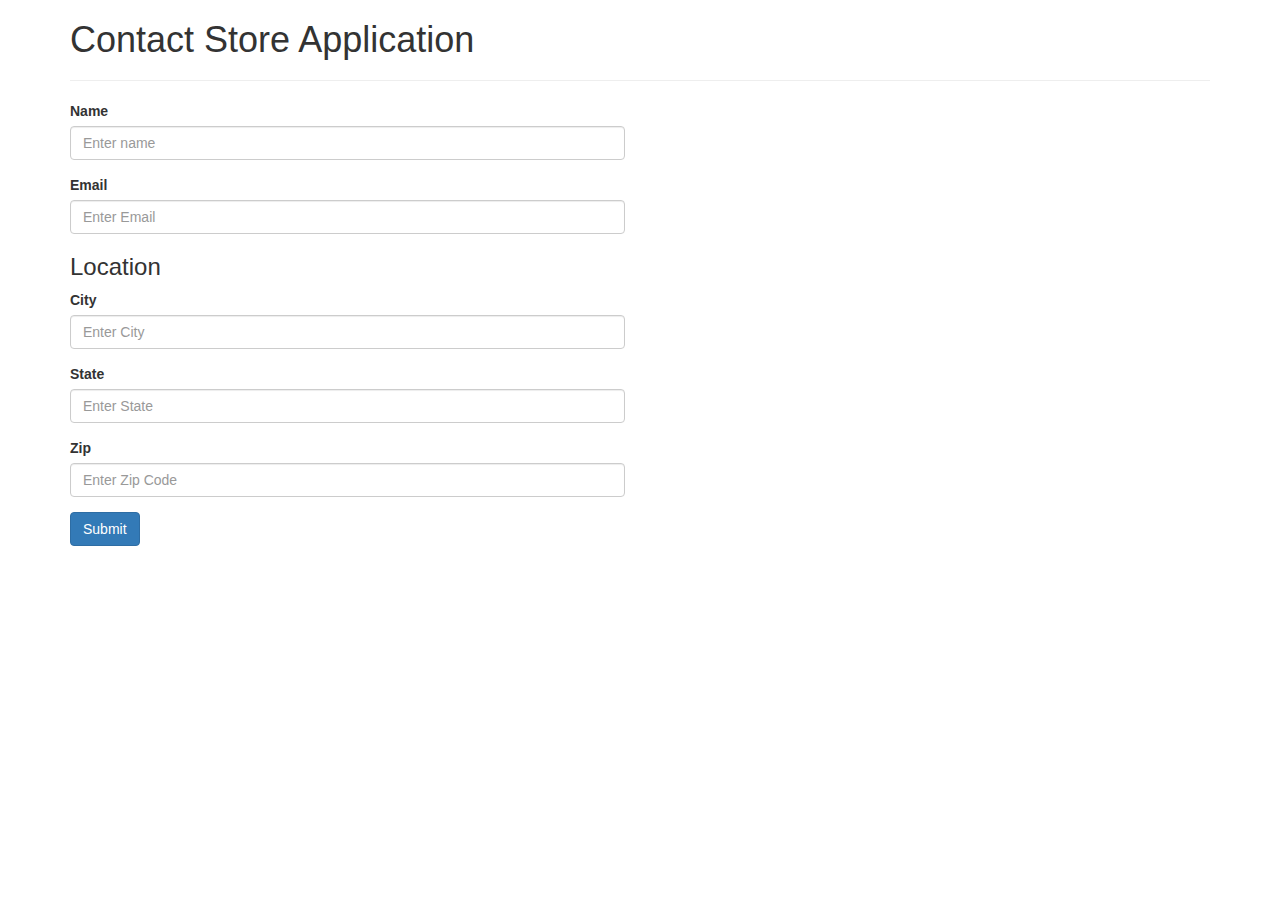
<file: firebase-with-javascript-and-jquery/index.html>
<!DOCTYPE html>
<html lang="en">
<head>
  <meta charset="utf-8">
  <meta http-equiv="X-UA-Compatible" content="IE=edge">
  <meta name="viewport" content="width=device-width, initial-scale=1">
  <!-- The above 3 meta tags *must* come first in the head; any other head content must come *after* these tags -->
  <title>Time to Hack: Firebase with JavaScript and jQuery</title>
  <!-- Latest compiled and minified CSS -->
  <link rel="stylesheet" href="https://maxcdn.bootstrapcdn.com/bootstrap/3.3.4/css/bootstrap.min.css">
  <style type="text/css">
    #contacts p, 
    #contacts p.lead{
      margin: 0;
    }
  </style>
</head>
<body>
  <div class="container">
    <h1>Contact Store Application</h1>
    <hr/>
    <div class="row">
      <div class="col-md-6">
        <form method="post" name="contactForm">
          <div class="form-group">
            <label for="name">Name</label>
            <input type="text" class="form-control" id="name" required placeholder="Enter name">
          </div>
          <div class="form-group">
            <label for="email">Email</label>
            <input type="email" class="form-control" id="email" required placeholder="Enter Email">
          </div>
          <h3>Location</h3>
          <div class="form-group">
            <label for="city">City</label>
            <input type="text" class="form-control" id="city" placeholder="Enter City">
          </div>
          <div class="form-group">
            <label for="email">State</label>
            <input type="text" class="form-control" id="state" placeholder="Enter State">
          </div>
          <div class="form-group">
            <label for="zip">Zip</label>
            <input type="text" class="form-control" id="zip" placeholder="Enter Zip Code">
          </div>
          <button type="submit" class="btn btn-primary addValue">Submit</button>
        </form>
      </div>
      <div class="col-md-6">
        <ul id="contacts" class="list-group">
          <!-- Conatct Object li.list-group-item.contact will be added here by js -->
        </ul>
      </div>
    </div>
  </div>


  <!-- jQuery (necessary for Bootstrap's JavaScript plugins) -->
  <script src="https://ajax.googleapis.com/ajax/libs/jquery/1.11.2/jquery.min.js"></script>
  <!-- Latest compiled and minified Bootstrap -->
  <script src="https://maxcdn.bootstrapcdn.com/bootstrap/3.3.4/js/bootstrap.min.js"></script>
  <!-- Include Firebase Library -->
  <script src="https://cdn.firebase.com/js/client/2.2.3/firebase.js"></script>
  <!-- Contacts Store JavaScript -->
  <script src="script.js"></script>
</body>
</html>
</file>
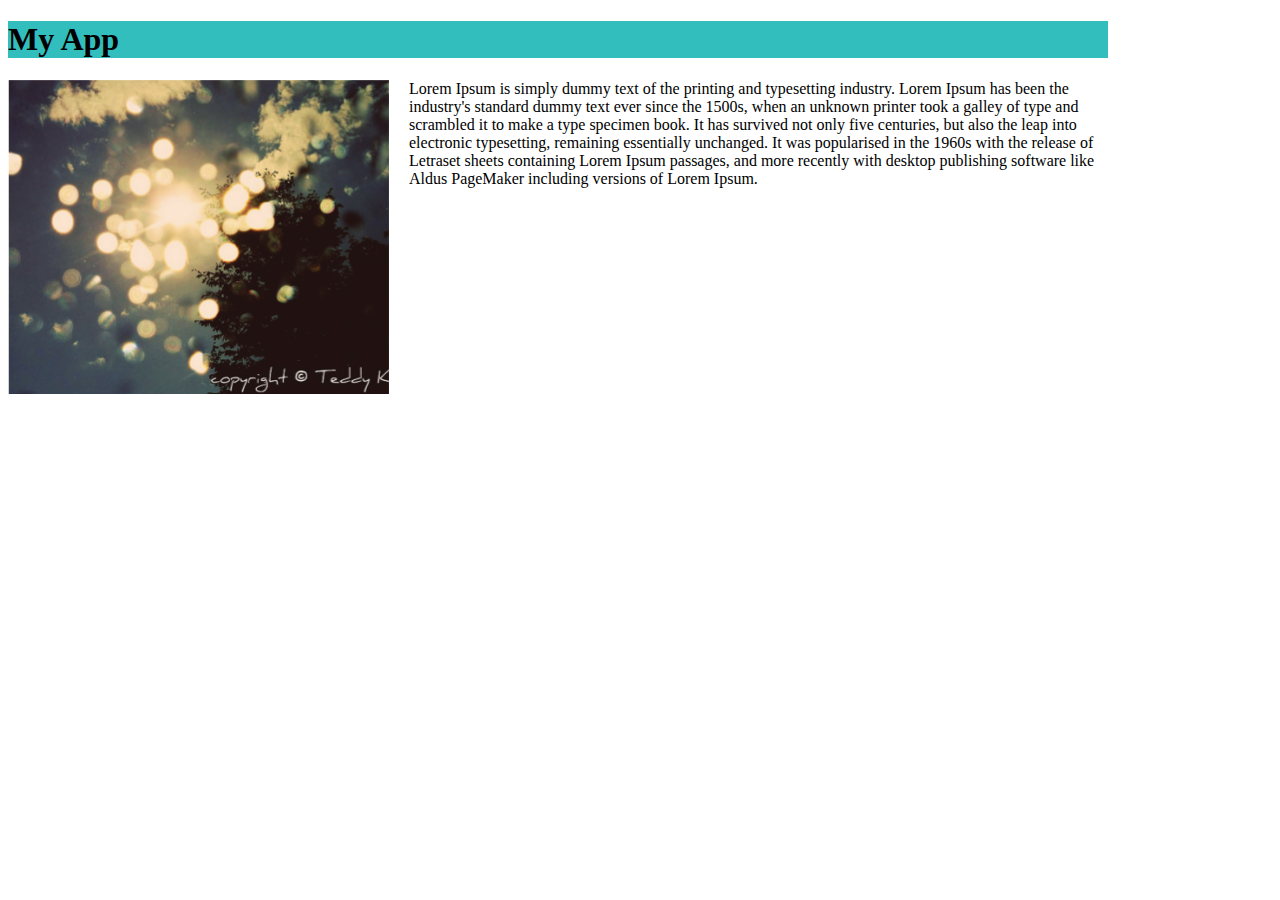
<file: Html and Css/index.html>
<!DOCTYPE html>
<html>
<head>
	<title></title>
	<link rel="stylesheet" href="style.css">
</head>
<body>
	<h1 class="title">My App</h1>
	<div class="app">
	    <div class="image"><img src="images/app.png" alt="This is a screenshot"></div>
	    <div class="description">Lorem Ipsum is simply dummy text of the printing and typesetting industry. Lorem Ipsum has been the industry's standard dummy text ever since the 1500s, when an unknown printer took a galley of type and scrambled it to make a type specimen book. It has survived not only five centuries, but also the leap into electronic typesetting, remaining essentially unchanged. It was popularised in the 1960s with the release of Letraset sheets containing Lorem Ipsum passages, and more recently with desktop publishing software like Aldus PageMaker including versions of Lorem Ipsum.</div>
	</div>
</body>
</html>
</file>
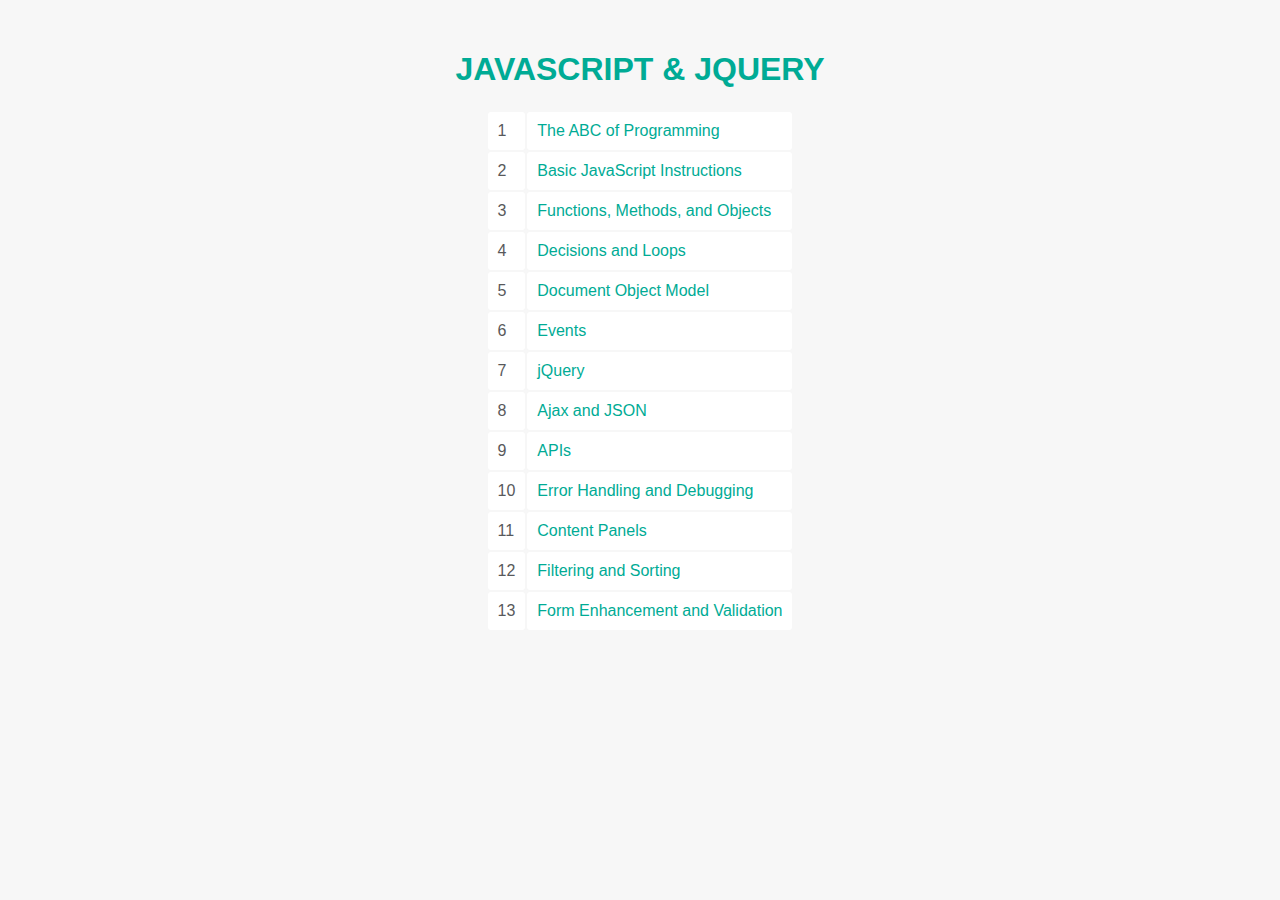
<file: javascript-and-jquery-book-code-0915/index.html>
<!DOCTYPE html>
<html>
  <head>
    <title>JavaScript &amp; jQuery</title>
    <link rel="stylesheet" type="text/css" href="css/index.css" />
  </head>
  <body>
    <h1 id="header"><a href="../../index.html">JavaScript &amp; jQuery</a></h1>
    <table>
      <tr>
        <td>1</td>
        <td><a href="c01/index.html">The ABC of Programming</a></td>
      </tr>

      <tr>
        <td>2</td>
        <td><a href="c02/index.html">Basic JavaScript Instructions</a></td>
      </tr>

      <tr>
        <td>3</td>
        <td><a href="c03/index.html">Functions, Methods, and Objects</a></td>
      </tr>

      <tr>
        <td>4</td>
        <td><a href="c04/index.html">Decisions and Loops</a></td>
      </tr>

      <tr>
        <td>5</td>
        <td><a href="c05/index.html">Document Object Model</a></td>
      </tr>

      <tr>
        <td>6</td>
        <td><a href="c06/index.html">Events</a></td>
      </tr>

      <tr>
        <td>7</td>
        <td><a href="c07/index.html">jQuery</a></td>
      </tr>

      <tr>
        <td>8</td>
        <td><a href="c08/index.html">Ajax and JSON</a></td>
      </tr>

      <tr>
        <td>9</td>
        <td><a href="c09/index.html">APIs</a></td>
      </tr>

      <tr>
        <td>10</td>
        <td><a href="c10/index.html">Error Handling and Debugging</a></td>
      </tr>

      <tr>
        <td>11</td>
        <td><a href="c11/index.html">Content Panels</a></td>
      </tr>

      <tr>
        <td>12</td>
        <td><a href="c12/index.html">Filtering and Sorting</a></td>
      </tr>

      <tr>
        <td>13</td>
        <td><a href="c13/index.html">Form Enhancement and Validation</a></td>
      </tr>
    </table>
  </body>
</html>
</file>
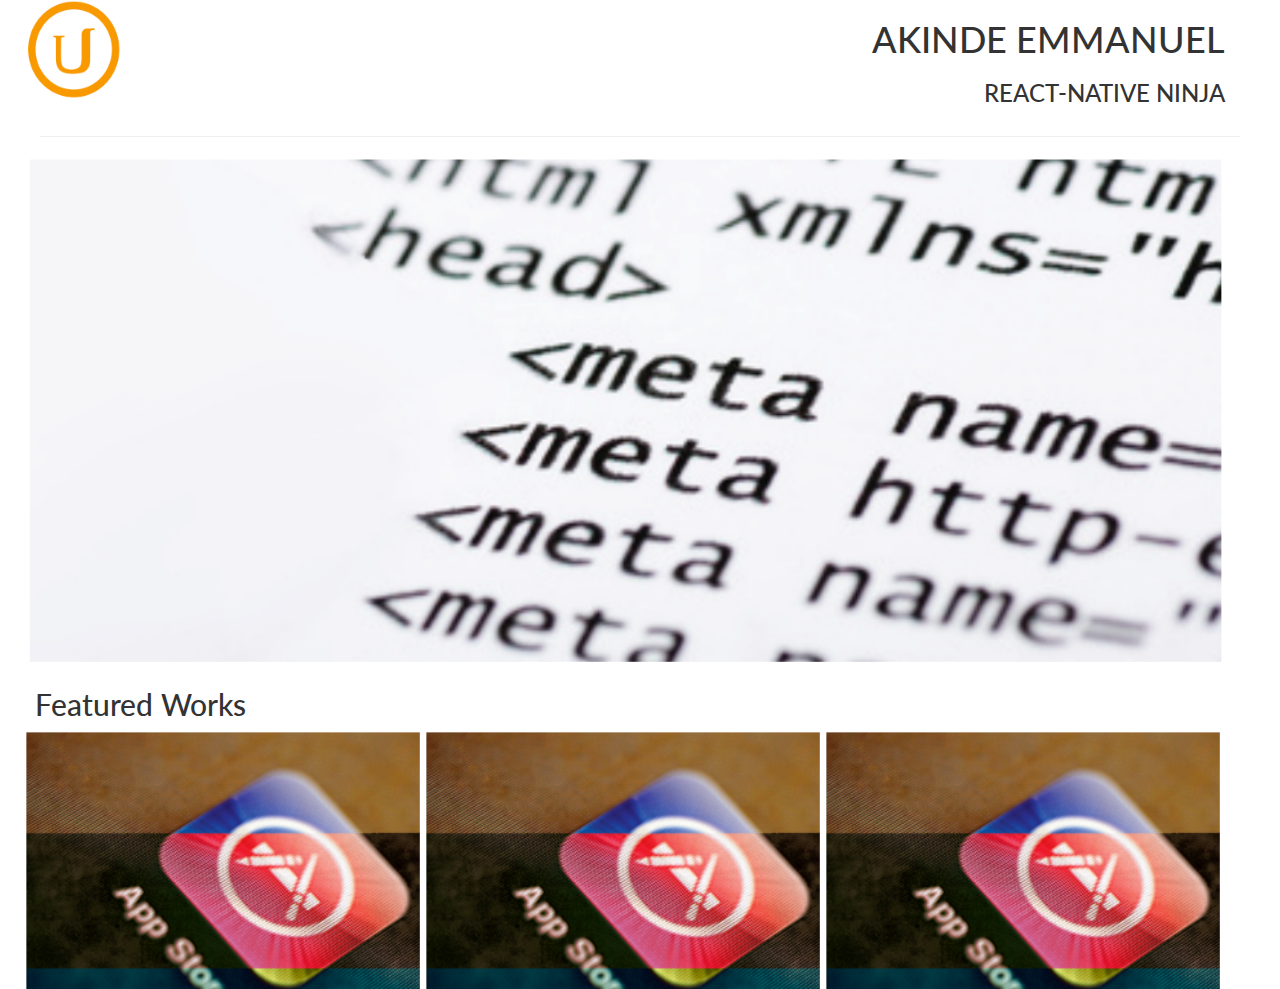
<file: portfolio/index.html>
<!DOCTYPE html>
<html>
<head>
  <meta charset="utf-8">
  <title>Framework Test Page</title>
  <script type="text/javascript" src="./js/jquery-3.2.1.js"></script>
  <script type="text/javascript" src="./js/bootstrap.min.js"></script>
  <link rel="stylesheet" href="framework/css/main.css">
  <link rel="stylesheet" href="../bootstrap-prestructure/css/bootstrap.min.css">
  <link href="https://fonts.googleapis.com/css?family=Lato" rel="stylesheet">
</head>
<body>
  <div class="grid">
    <div class="row">
      <div class="col-6"><img id="logo" src="images/udacity-logo.png" alt="Logo"></div>
      <div class="col-6" id="name">
        <div class="grid">
          <div><h1>AKINDE EMMANUEL</h1></div>
          <div><h3>REACT-NATIVE NINJA</h3></div>
        </div>
      </div>
    </div>
    <hr>
    <div class="row">
      <div class="col-12"><img id="work" src="images/meta.png" alt=""></div>
    </div>
    <div class="row">
      <div class="col-12"><h2>Featured Works</h2></div>
    </div>
    <div class="row">
      <div class="col-4"><img id="work" src="images/work.png" alt="jk" data-toggle="modal" data-target="#myModal" ></div>
      <div class="col-4"><img id="work" src="images/work.png" alt="ff" data-toggle="modal" data-target="#myModal" ></div>
      <div class="col-4"><img id="work" src="images/work.png" alt="fl" data-toggle="modal" data-target="#myModal" ></div>
    </div>
  </div>

  <!-- Modal -->
    <div class="modal fade" id="myModal" tabindex="-1" role="dialog" aria-labelledby="myModalLabel" aria-hidden="true">
        <div class="modal-dialog">
            <div class="modal-content">
                <div class="modal-header">
                    <h4 class="modal-title" id="myModalLabel">Favorite App Page</h4>
                </div>
                <div class="modal-body">
                    <img class="img-responsive" src="images/work.png">
                    This was my first project in this class. I learned a lot about HTML and CSS.
                </div>
                <div class="modal-footer">
                    <button type="button" class="btn btn-default" data-dismiss="modal">Close</button>
                </div>
            </div>
        </div>
    </div>
</body>
</html>
</file>
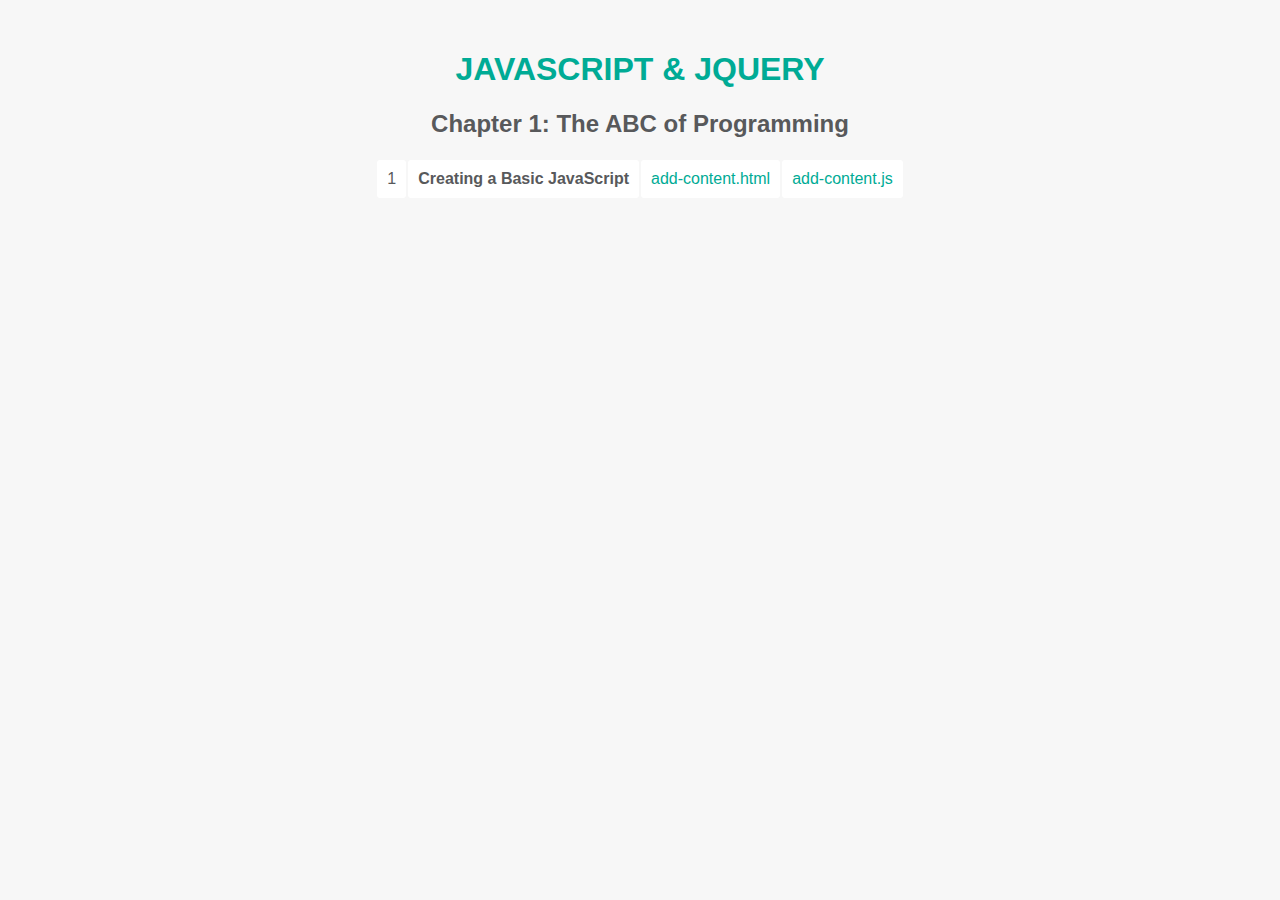
<file: javascript-and-jquery-book-code-0915/c01/index.html>
<!DOCTYPE html>
<html>
  <head>
    <title>JavaScript &amp; jQuery - Chapter 1: The ABC of Programming</title>
    <link rel="stylesheet" type="text/css" href="../css/index.css" />
  </head>
  <body>
    <h1 id="header"><a href="../index.html">JavaScript &amp; jQuery</a></h1>
    <h2>Chapter 1: The ABC of Programming</h2>
    <table>
      <tr>
        <td>1</td>
        <td><strong>Creating a Basic JavaScript</strong></td>
        <td><a href="add-content.html">add-content.html</a></td>
        <td><a href="js/add-content.js">add-content.js</a></td>
      </tr>
    </table>
  </body>
</html>
</file>
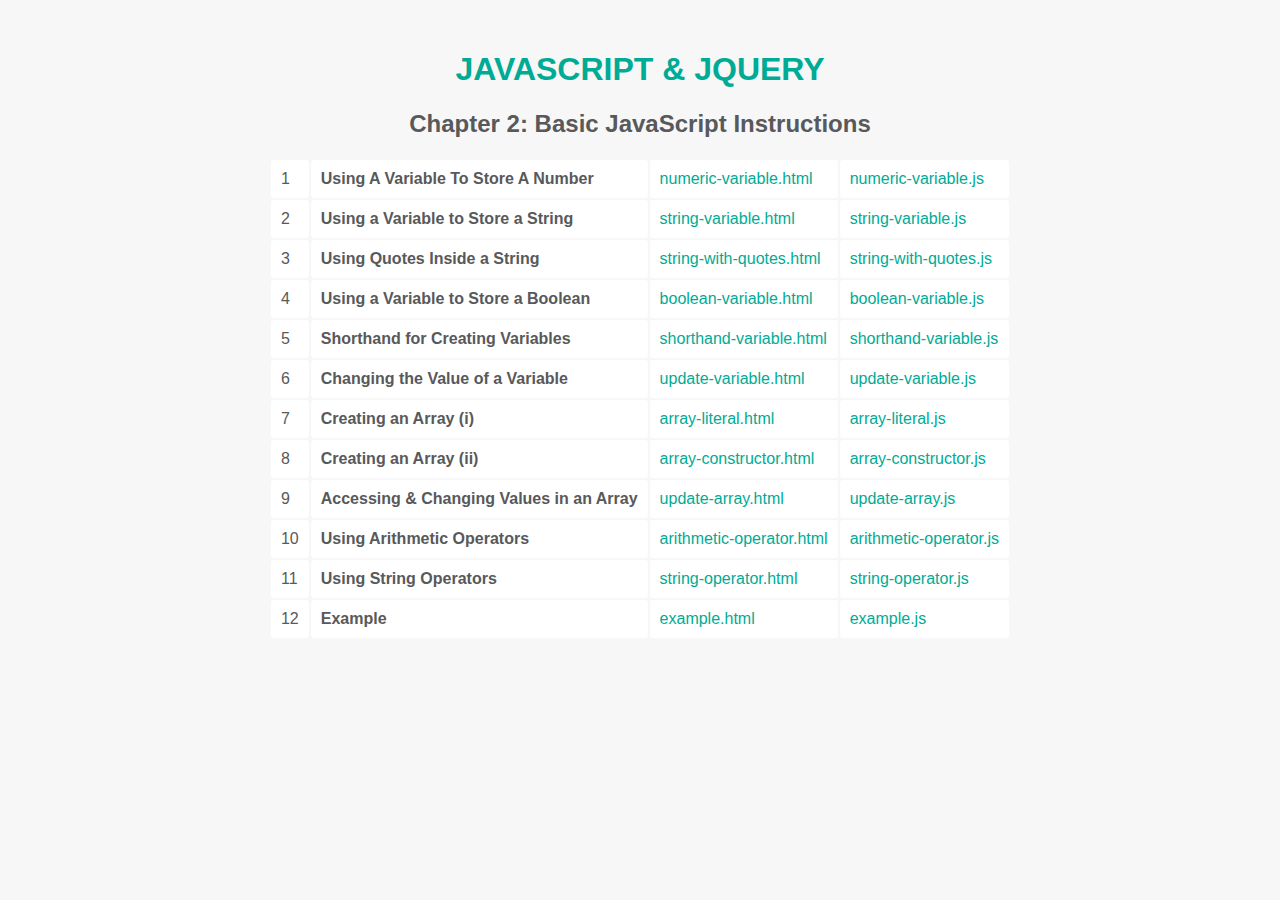
<file: javascript-and-jquery-book-code-0915/c02/index.html>
<!DOCTYPE html>
<html>
  <head>
    <title>JavaScript &amp; jQuery - Chapter 2: Basic JavaScript Instructions</title>
    <link rel="stylesheet" type="text/css" href="../css/index.css" />
  </head>
  <body>
    <h1 id="header"><a href="../index.html">JavaScript &amp; jQuery</a></h1>
    <h2>Chapter 2: Basic JavaScript Instructions</h2>
    <table>
        <tr>
          <td>1</td>
          <td><strong>Using A Variable To Store A Number</strong></td>
          <td><a href="numeric-variable.html">numeric-variable.html</a></td>
          <td><a href="js/numeric-variable.js">numeric-variable.js</a></td>
        </tr>
        <tr>
          <td>2</td>
          <td><strong>Using a Variable to Store a String</strong></td>
          <td><a href="string-variable.html">string-variable.html</a></td>
          <td><a href="js/string-variable.js">string-variable.js</a></td>
        </tr>
        <tr>
          <td>3</td>
          <td><strong>Using Quotes Inside a String</strong></td>
          <td><a href="string-with-quotes.html">string-with-quotes.html</a></td>
          <td><a href="js/string-with-quotes.js">string-with-quotes.js</a></td>
        </tr>
        <tr>
          <td>4</td>
          <td><strong>Using a Variable to Store a Boolean</strong></td>
          <td><a href="boolean-variable.html">boolean-variable.html</a></td>
          <td><a href="js/boolean-variable.js">boolean-variable.js</a></td>
        </tr>
        <tr>
          <td>5</td>
          <td><strong>Shorthand for Creating Variables</strong></td>
          <td><a href="shorthand-variable.html">shorthand-variable.html</a></td>
          <td><a href="js/shorthand-variable.js">shorthand-variable.js</a></td>
        </tr>
        <tr>
          <td>6</td>
          <td><strong>Changing the Value of a Variable</strong></td>
          <td><a href="update-variable.html">update-variable.html</a></td>
          <td><a href="js/update-variable.js">update-variable.js</a></td>
      </tr>
      <tr>
        <td>7</td>
        <td><strong>Creating an Array (i)</strong></td>
        <td><a href="array-literal.html">array-literal.html</a></td>
        <td><a href="js/array-literal.js">array-literal.js</a></td>
      </tr>
      <tr>
        <td>8</td>
        <td><strong>Creating an Array (ii)</strong></td>
        <td><a href="array-constructor.html">array-constructor.html</a></td>
        <td><a href="js/array-constructor.js">array-constructor.js</a></td>
      </tr>
      <tr>
        <td>9</td>
        <td><strong>Accessing &amp; Changing Values in an Array</strong></td>
        <td><a href="update-array.html">update-array.html</a></td>
        <td><a href="js/update-array.js">update-array.js</a></td>
      </tr>
      <tr>
        <td>10</td>
        <td><strong>Using Arithmetic Operators</strong></td>
        <td><a href="arithmetic-operator.html">arithmetic-operator.html</a></td>
        <td><a href="js/arithmetic-operator.js">arithmetic-operator.js</a></td>
      </tr>
      <tr>
        <td>11</td>
        <td><strong>Using String Operators</strong></td>
        <td><a href="string-operator.html">string-operator.html</a></td>
        <td><a href="js/string-operator.js">string-operator.js</a></td>
      </tr>
      <tr>
        <td>12</td>
        <td><strong>Example</strong></td>
        <td><a href="example.html">example.html</a></td>
        <td><a href="js/example.js">example.js</a></td>
      </tr>
    </table>
  </body>
</html>
</file>
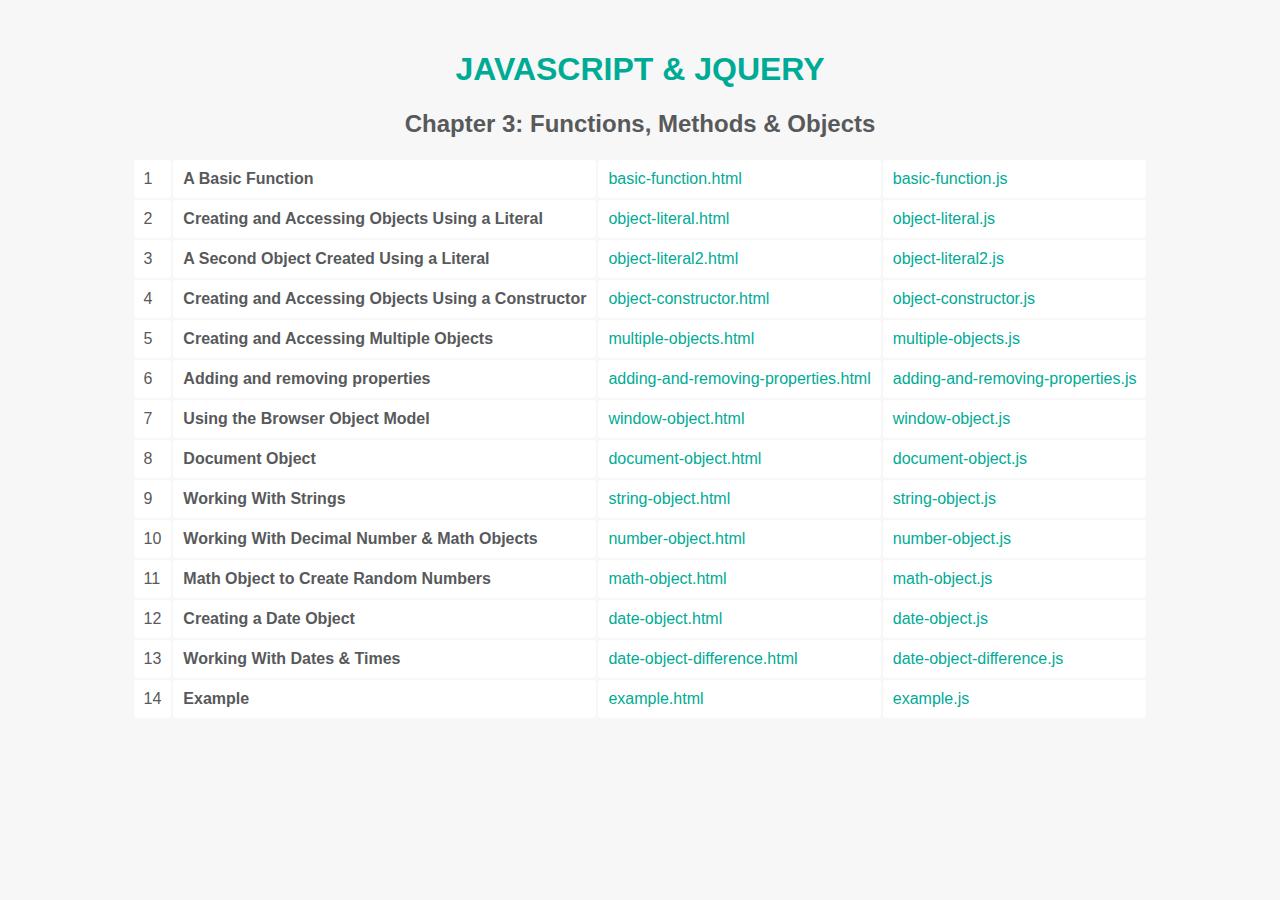
<file: javascript-and-jquery-book-code-0915/c03/index.html>
<!DOCTYPE html>
<html>
  <head>
    <title>JavaScript &amp; jQuery - Chapter 3: Functions, Methods &amp; Objects</title>
    <link rel="stylesheet" type="text/css" href="../css/index.css" />
  </head>
  <body>
    <h1 id="header"><a href="../index.html">JavaScript &amp; jQuery</a></h1>
    <h2>Chapter 3: Functions, Methods &amp; Objects</h2>
    <table>
      <tr>
        <td>1</td>
        <td><strong>A Basic Function</strong></td>
        <td><a href="basic-function.html">basic-function.html</a></td>
        <td><a href="js/basic-function.js">basic-function.js</a></td>
      </tr>
      <tr>
        <td>2</td>
        <td><strong>Creating and Accessing Objects Using a Literal</strong></td>
        <td><a href="object-literal.html">object-literal.html</a></td>
        <td><a href="js/object-literal.js">object-literal.js</a></td>
      </tr>
      <tr>
        <td>3</td>
        <td><strong>A Second Object Created Using a Literal</strong></td>
        <td><a href="object-literal2.html">object-literal2.html</a></td>
        <td><a href="js/object-literal2.js">object-literal2.js</a></td>
      </tr>
      <tr>
        <td>4</td>
        <td><strong>Creating and Accessing Objects Using a Constructor</strong></td>
        <td><a href="object-constructor.html">object-constructor.html</a></td>
        <td><a href="js/object-constructor.js">object-constructor.js</a></td>
      </tr>
      <tr>
        <td>5</td>
        <td><strong>Creating and Accessing Multiple Objects</strong></td>
        <td><a href="multiple-objects.html">multiple-objects.html</a></td>
        <td><a href="js/multiple-objects.js">multiple-objects.js</a></td>
      </tr>
      <tr>
        <td>6</td>
        <td><strong>Adding and removing properties</strong></td>
        <td><a href="adding-and-removing-properties.html">adding-and-removing-properties.html</a></td>
        <td><a href="js/adding-and-removing-properties.js">adding-and-removing-properties.js</a></td>
      </tr>
      <tr>
        <td>7</td>
        <td><strong>Using the Browser Object Model</strong></td>
        <td><a href="window-object.html">window-object.html</a></td>
        <td><a href="js/window-object.js">window-object.js</a></td>
      </tr>
      <tr>
        <td>8</td>
        <td><strong>Document Object</strong></td>
        <td><a href="document-object.html">document-object.html</a></td>
        <td><a href="js/document-object.js">document-object.js</a></td>
      </tr>
      <tr>
        <td>9</td>
        <td><strong>Working With Strings</strong></td>
        <td><a href="string-object.html">string-object.html</a></td>
        <td><a href="js/string-object.js">string-object.js</a></td>
      </tr>
      <tr>
        <td>10</td>
        <td><strong>Working With Decimal Number &amp; Math Objects</strong></td>
        <td><a href="number-object.html">number-object.html</a></td>
        <td><a href="js/number-object.js">number-object.js</a></td>
      </tr>
      <tr>
        <td>11</td>
        <td><strong>Math Object to Create Random Numbers</strong></td>
        <td><a href="math-object.html">math-object.html</a></td>
        <td><a href="js/math-object.js">math-object.js</a></td>
      </tr>
      <tr>
        <td>12</td>
        <td><strong>Creating a Date Object</strong></td>
        <td><a href="date-object.html">date-object.html</a></td>
        <td><a href="js/date-object.js">date-object.js</a></td>
      </tr>
      <tr>
        <td>13</td>
        <td><strong>Working With Dates &amp; Times</strong></td>
        <td><a href="date-object-difference.html">date-object-difference.html</a></td>
        <td><a href="js/date-object-difference.js">date-object-difference.js</a></td>
      </tr>
      <tr>
        <td>14</td>
        <td><strong>Example</strong></td>
        <td><a href="example.html">example.html</a></td>
        <td><a href="js/example.js">example.js</a></td>
      </tr>
    </table>
  </body>
</html>
</file>
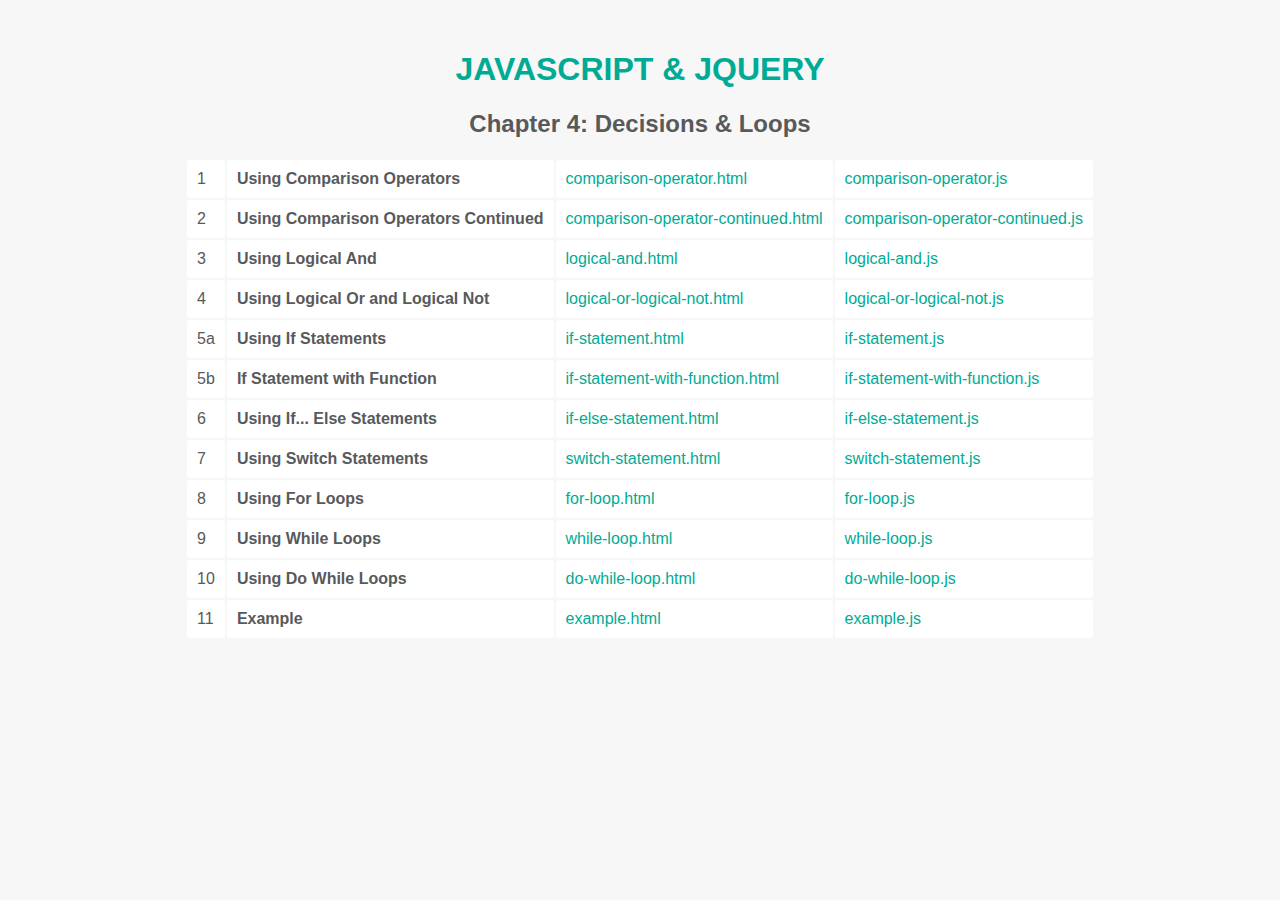
<file: javascript-and-jquery-book-code-0915/c04/index.html>
<!DOCTYPE html>
<html>
  <head>
    <title>JavaScript &amp; jQuery - Chapter 4: Decisions &amp; Loops</title>
    <link rel="stylesheet" type="text/css" href="../css/index.css" />
  </head>
  <body>
    <h1 id="header"><a href="../index.html">JavaScript &amp; jQuery</a></h1>
    <h2>Chapter 4: Decisions &amp; Loops</h2>
    <table>
      <tr>
        <td>1</td>
        <td><strong>Using Comparison Operators</strong></td>
        <td><a href="comparison-operator.html">comparison-operator.html</a></td>
        <td><a href="js/comparison-operator.js">comparison-operator.js</a></td>
      </tr>
      <tr>
        <td>2</td>
        <td><strong>Using Comparison Operators Continued</strong></td>
        <td><a href="comparison-operator-continued.html">comparison-operator-continued.html</a></td>
        <td><a href="js/comparison-operator-continued.js">comparison-operator-continued.js</a></td>
      </tr>
      <tr>
        <td>3</td>
        <td><strong>Using Logical And</strong></td>
        <td><a href="logical-and.html">logical-and.html</a>
        </td><td><a href="js/logical-and.js">logical-and.js</a></td>
      </tr>
      <tr>
        <td>4</td><td><strong>Using Logical Or and Logical Not</strong></td>
        <td><a href="logical-or-logical-not.html">logical-or-logical-not.html</a></td>
        <td><a href="js/logical-or-logical-not.js">logical-or-logical-not.js</a></td>
      </tr>
      <tr>
        <td>5a</td>
        <td><strong>Using If Statements</strong></td>
        <td><a href="if-statement.html">if-statement.html</a></td>
        <td><a href="js/if-statement.js">if-statement.js</a></td>
      </tr>
      <tr>
        <td>5b</td>
        <td><strong>If Statement with Function</strong></td>
        <td><a href="if-statement-with-function.html">if-statement-with-function.html</a></td>
        <td><a href="js/if-statement-with-function.js">if-statement-with-function.js</a></td>
      </tr>
      <tr>
        <td>6</td>
        <td><strong>Using If... Else Statements</strong></td>
        <td><a href="if-else-statement.html">if-else-statement.html</a></td>
        <td><a href="js/if-else-statement.js">if-else-statement.js</a></td>
      </tr>
      <tr>
        <td>7</td>
        <td><strong>Using Switch Statements</strong></td>
        <td><a href="switch-statement.html">switch-statement.html</a></td>
        <td><a href="js/switch-statement.js">switch-statement.js</a></td>
      </tr>
      <tr>
        <td>8</td>
        <td><strong>Using For Loops</strong></td>
        <td><a href="for-loop.html">for-loop.html</a></td>
        <td><a href="js/for-loop.js">for-loop.js</a></td>
      </tr>
      <tr>
        <td>9</td>
        <td><strong>Using While Loops</strong></td>
        <td><a href="while-loop.html">while-loop.html</a></td>
        <td><a href="js/while-loop.js">while-loop.js</a></td>
      </tr>
      <tr>
        <td>10</td>
        <td><strong>Using Do While Loops</strong></td>
        <td><a href="do-while-loop.html">do-while-loop.html</a></td>
        <td><a href="js/do-while-loop.js">do-while-loop.js</a></td>
      </tr>
      <tr>
        <td>11</td>
        <td><strong>Example</strong></td>
        <td><a href="example.html">example.html</a></td>
        <td><a href="js/example.js">example.js</a></td>
      </tr>
    </table>
  </body>
</html>
</file>
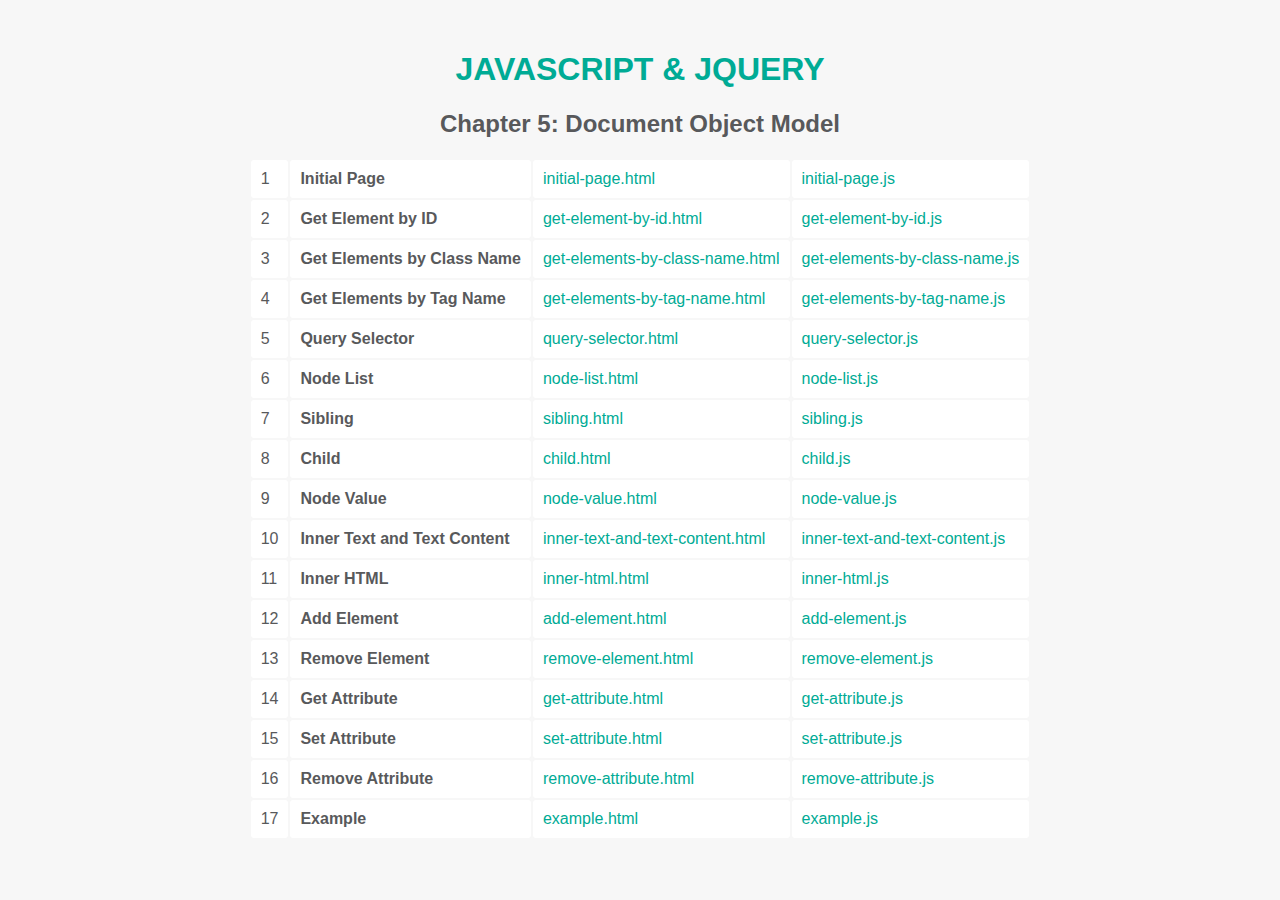
<file: javascript-and-jquery-book-code-0915/c05/index.html>
<!DOCTYPE html>
<html>
  <head>
    <title>JavaScript &amp; jQuery - Chapter 5: Document Object Model</title>
    <link rel="stylesheet" type="text/css" href="../css/index.css" />
  </head>
  <body>
    <h1 id="header"><a href="../index.html">JavaScript &amp; jQuery</a></h1>
    <h2>Chapter 5: Document Object Model</h2>
    <table>
      <tr>
        <td>1</td>
        <td><strong>Initial Page</strong></td>
        <td><a href="initial-page.html">initial-page.html</a></td>
        <td><a href="js/initial-page.js">initial-page.js</a></td>
      </tr>
      <tr>
        <td>2</td>
        <td><strong>Get Element by ID</strong></td>
        <td><a href="get-element-by-id.html">get-element-by-id.html</a></td>
        <td><a href="js/get-element-by-id.js">get-element-by-id.js</a></td>
      </tr>
      <tr>
        <td>3</td>
        <td><strong>Get Elements by Class Name</strong></td>
        <td><a href="get-elements-by-class-name.html">get-elements-by-class-name.html</a></td>
        <td><a href="js/get-elements-by-class-name.js">get-elements-by-class-name.js</a></td>
      </tr>
      <tr>
        <td>4</td>
        <td><strong>Get Elements by Tag Name</strong></td>
        <td><a href="get-elements-by-tag-name.html">get-elements-by-tag-name.html</a></td>
        <td><a href="js/get-elements-by-tag-name.js">get-elements-by-tag-name.js</a></td>
      </tr>
      <tr>
        <td>5</td>
        <td><strong>Query Selector</strong></td>
        <td><a href="query-selector.html">query-selector.html</a></td>
        <td><a href="js/query-selector.js">query-selector.js</a></td>
      </tr>
      <tr>
        <td>6</td>
        <td><strong>Node List</strong></td>
        <td><a href="node-list.html">node-list.html</a></td>
        <td><a href="js/node-list.js">node-list.js</a></td>
      </tr>
      <tr>
        <td>7</td>
        <td><strong>Sibling</strong></td>
        <td><a href="sibling.html">sibling.html</a></td>
        <td><a href="js/sibling.js">sibling.js</a></td>
      </tr>
      <tr>
        <td>8</td>
        <td><strong>Child</strong></td>
        <td><a href="child.html">child.html</a></td>
        <td><a href="js/child.js">child.js</a></td>
      </tr>
      <tr>
        <td>9</td>
        <td><strong>Node Value</strong></td>
        <td><a href="node-value.html">node-value.html</a></td>
        <td><a href="js/node-value.js">node-value.js</a></td>
      </tr>
      <tr>
        <td>10</td>
        <td><strong>Inner Text and Text Content</strong></td>
        <td><a href="inner-text-and-text-content.html">inner-text-and-text-content.html</a></td>
        <td><a href="js/inner-text-and-text-content.js">inner-text-and-text-content.js</a></td>
      </tr>
      <tr>
        <td>11</td>
        <td><strong>Inner HTML</strong></td>
        <td><a href="inner-html.html">inner-html.html</a></td>
        <td><a href="js/inner-html.js">inner-html.js</a></td>
      </tr>
      <tr>
        <td>12</td>
        <td><strong>Add Element</strong></td>
        <td><a href="add-element.html">add-element.html</a></td>
        <td><a href="js/add-element.js">add-element.js</a></td>
      </tr>
      <tr>
        <td>13</td>
        <td><strong>Remove Element</strong></td>
        <td><a href="remove-element.html">remove-element.html</a></td>
        <td><a href="js/remove-element.js">remove-element.js</a></td>
      </tr>
      <tr>
        <td>14</td>
        <td><strong>Get Attribute</strong></td>
        <td><a href="get-attribute.html">get-attribute.html</a></td>
        <td><a href="js/get-attribute.js">get-attribute.js</a></td>
      </tr>
      <tr>
        <td>15</td>
        <td><strong>Set Attribute</strong></td>
        <td><a href="set-attribute.html">set-attribute.html</a></td>
        <td><a href="js/set-attribute.js">set-attribute.js</a></td>
      </tr>
      <tr>
        <td>16</td>
        <td><strong>Remove Attribute</strong></td>
        <td><a href="remove-attribute.html">remove-attribute.html</a></td>
        <td><a href="js/remove-attribute.js">remove-attribute.js</a></td>
      </tr>
      <tr>
        <td>17</td>
        <td><strong>Example</strong></td>
        <td><a href="example.html">example.html</a></td>
        <td><a href="js/example.js">example.js</a></td>
      </tr>
    </table>
  </body>
</html>
</file>
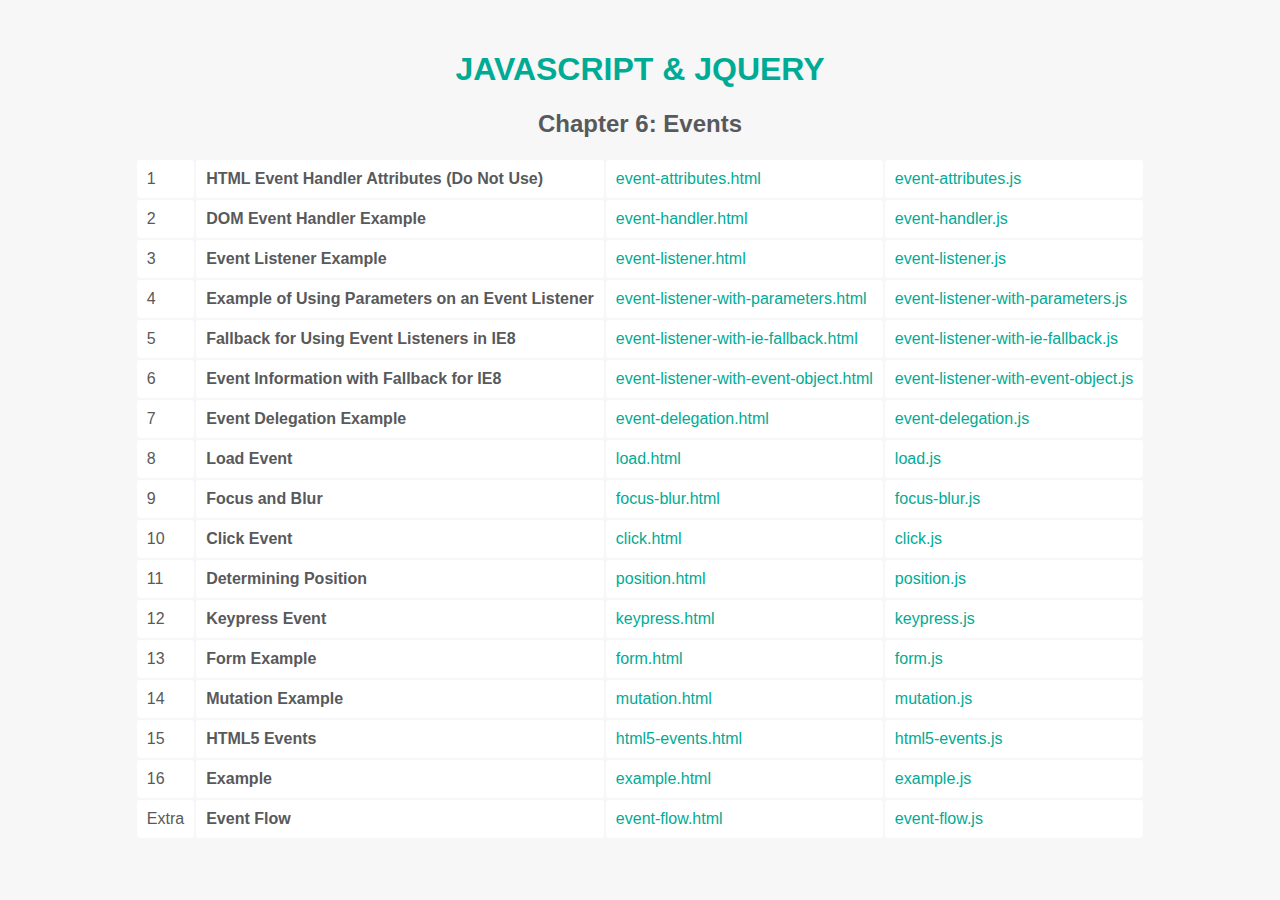
<file: javascript-and-jquery-book-code-0915/c06/index.html>
<!DOCTYPE html>
<html>
  <head>
    <title>JavaScript &amp; jQuery - Chapter 6: Events</title>
    <link rel="stylesheet" href="../css/index.css" />
  </head>
  <body>
    <h1 id="header"><a href="../index.html">JavaScript &amp; jQuery</a></h1>
    <h2>Chapter 6: Events</h2>
    <table>
      <tr>
        <td>1</td>
        <td><strong>HTML Event Handler Attributes (Do Not Use)</strong></td>
        <td><a href="event-attributes.html">event-attributes.html</a></td>
        <td><a href="js/event-attributes.js">event-attributes.js</a></td>
      </tr>
      <tr>
        <td>2</td>
        <td><strong>DOM Event Handler Example</strong></td>
        <td><a href="event-handler.html">event-handler.html</a></td>
        <td><a href="js/event-handler.js">event-handler.js</a></td>
      </tr>
      <tr>
        <td>3</td>
        <td><strong>Event Listener Example</strong></td>
        <td><a href="event-listener.html">event-listener.html</a></td>
        <td><a href="js/event-listener.js">event-listener.js</a></td>
      </tr>
      <tr>
        <td>4</td>
        <td><strong>Example of Using Parameters on an Event Listener</strong></td>
        <td><a href="event-listener-with-parameters.html">event-listener-with-parameters.html</a></td>
        <td><a href="js/event-listener-with-parameters.js">event-listener-with-parameters.js</a></td>
      </tr>
      <tr>
        <td>5</td>
        <td><strong>Fallback for Using Event Listeners in IE8</strong></td>
        <td><a href="event-listener-with-ie-fallback.html">event-listener-with-ie-fallback.html</a></td>
        <td><a href="js/event-listener-with-ie-fallback.js">event-listener-with-ie-fallback.js</a></td>
      </tr>
      <tr>
        <td>6</td>
        <td><strong>Event Information with Fallback for IE8</strong></td>
        <td><a href="event-listener-with-event-object.html">event-listener-with-event-object.html</a></td>
        <td><a href="js/event-listener-with-event-object.js">event-listener-with-event-object.js</a></td>
      </tr>
      <tr>
        <td>7</td>
        <td><strong>Event Delegation Example</strong></td>
        <td><a href="event-delegation.html">event-delegation.html</a></td>
        <td><a href="js/event-delegation.js">event-delegation.js</a></td>
      </tr>
      <tr>
        <td>8</td>
        <td><strong>Load Event</strong></td>
        <td><a href="load.html">load.html</a></td>
        <td><a href="js/load.js">load.js</a></td>
      </tr>
      <tr>
        <td>9</td>
        <td><strong>Focus and Blur</strong></td>
        <td><a href="focus-blur.html">focus-blur.html</a></td>
        <td><a href="js/focus-blur.js">focus-blur.js</a></td>
      </tr>
      <tr>
        <td>10</td>
        <td><strong>Click Event</strong></td>
        <td><a href="click.html">click.html</a></td>
        <td><a href="js/click.js">click.js</a></td>
      </tr>
      <tr>
        <td>11</td>
        <td><strong>Determining Position</strong></td>
        <td><a href="position.html">position.html</a></td>
        <td><a href="js/position.js">position.js</a></td>
      </tr>
      <tr>
        <td>12</td>
        <td><strong>Keypress Event</strong></td>
        <td><a href="keypress.html">keypress.html</a></td>
        <td><a href="js/keypress.js">keypress.js</a></td>
      </tr>
      <tr>
        <td>13</td>
        <td><strong>Form Example</strong></td>
        <td><a href="form.html">form.html</a></td>
        <td><a href="js/form.js">form.js</a></td>
      </tr>
      <tr>
        <td>14</td>
        <td><strong>Mutation Example</strong></td>
        <td><a href="mutation.html">mutation.html</a></td>
        <td><a href="js/mutation.js">mutation.js</a></td>
      </tr>
      <tr>
        <td>15</td>
        <td><strong>HTML5 Events</strong></td>
        <td><a href="html5-events.html">html5-events.html</a></td>
        <td><a href="js/html5-events.js">html5-events.js</a></td>
      </tr>
      <tr>
        <td>16</td>
        <td><strong>Example</strong></td>
        <td><a href="example.html">example.html</a></td>
        <td><a href="js/example.js">example.js</a></td>
      </tr>
      <tr>
        <td>Extra</td>
        <td><strong>Event Flow</strong></td>
        <td><a href="event-flow.html">event-flow.html</a></td>
	      <td><a href="js/event-flow.js">event-flow.js</a></td>
      </tr>
    </table>
  </body>
</html>
</file>
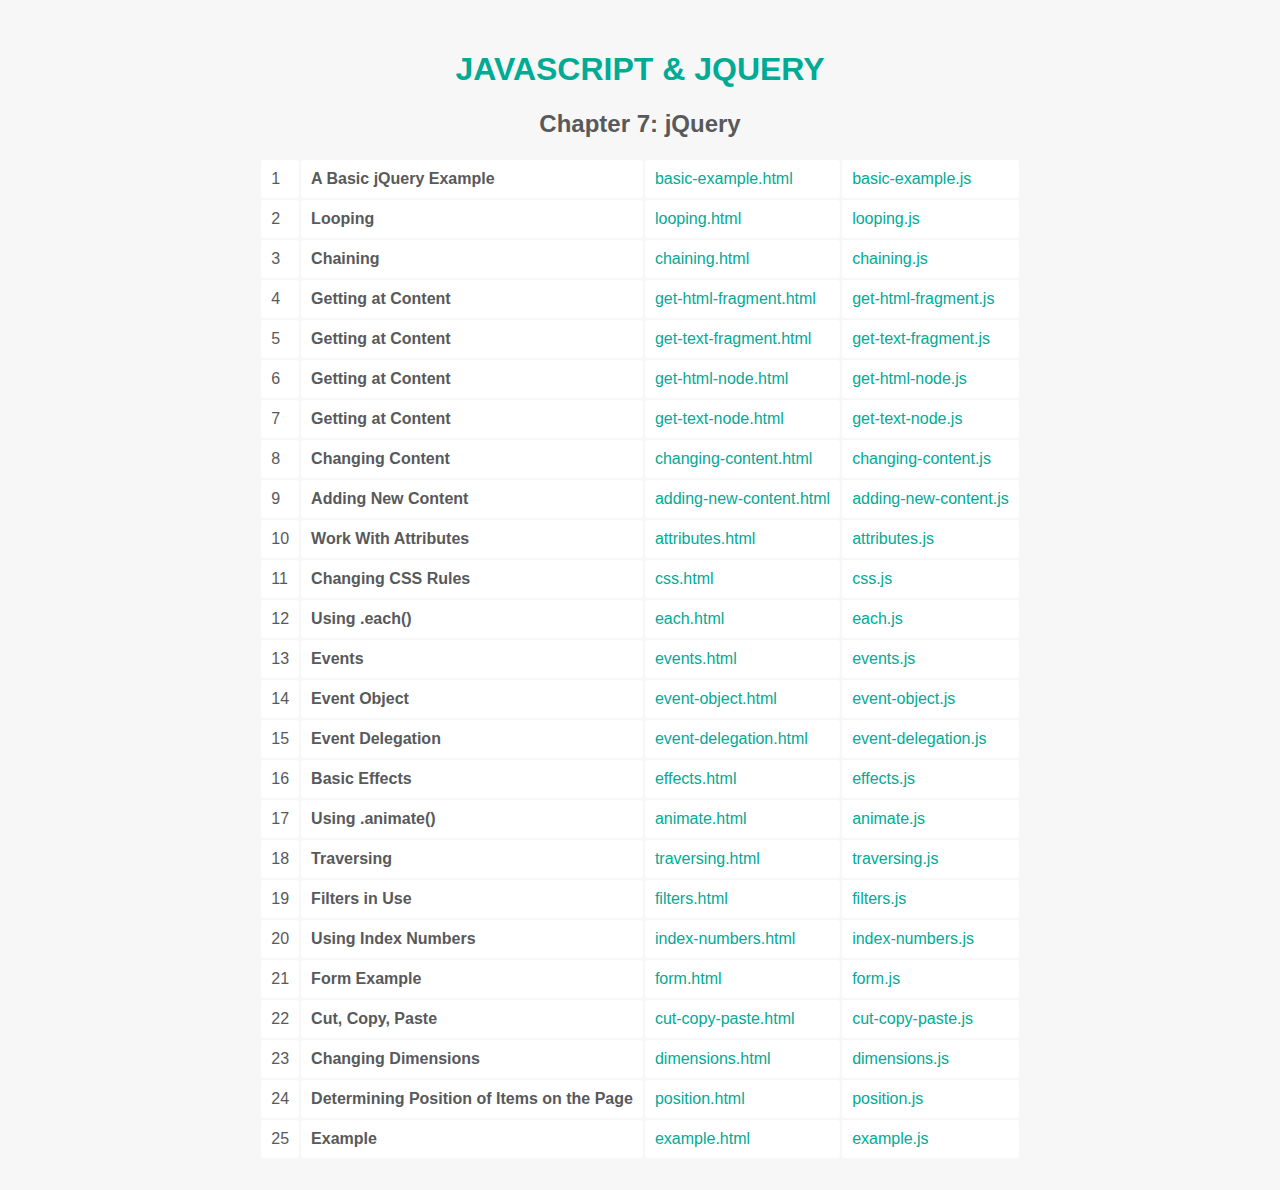
<file: javascript-and-jquery-book-code-0915/c07/index.html>
<!DOCTYPE html>
<html>
  <head>
    <title>JavaScript &amp; jQuery - Chapter 7: jQuery</title>
    <link rel="stylesheet" href="../css/index.css" />
  </head>
  <body>
    <h1 id="header"><a href="../index.html">JavaScript &amp; jQuery</a></h1>
    <h2>Chapter 7: jQuery</h2>
    <table>
      <tr>
        <td>1</td>
        <td><strong>A Basic jQuery Example</strong></td>
        <td><a href="basic-example.html">basic-example.html</a></td>
        <td><a href="js/basic-example.js">basic-example.js</a></td>
      </tr>
      <tr>
        <td>2</td>
        <td><strong>Looping</strong></td>
        <td><a href="looping.html">looping.html</a></td>
        <td><a href="js/looping.js">looping.js</a></td>
      </tr>
      <tr>
        <td>3</td>
        <td><strong>Chaining</strong></td>
        <td><a href="chaining.html">chaining.html</a></td>
        <td><a href="js/chaining.js">chaining.js</a></td>
      </tr>
      <tr>
        <td>4</td>
        <td><strong>Getting at Content</strong></td>
        <td><a href="get-html-fragment.html">get-html-fragment.html</a></td>
        <td><a href="js/get-html-fragment.js">get-html-fragment.js</a></td>
      </tr>
      <tr>
        <td>5</td>
        <td><strong>Getting at Content</strong></td>
        <td><a href="get-text-fragment.html">get-text-fragment.html</a></td>
        <td><a href="js/get-text-fragment.js">get-text-fragment.js</a></td>
      </tr>
      <tr>
        <td>6</td>
        <td><strong>Getting at Content</strong></td>
        <td><a href="get-html-node.html">get-html-node.html</a></td>
        <td><a href="js/get-html-node.js">get-html-node.js</a></td>
      </tr>
      <tr>
        <td>7</td>
        <td><strong>Getting at Content</strong></td>
        <td><a href="get-text-node.html">get-text-node.html</a></td>
        <td><a href="js/get-text-node.js">get-text-node.js</a></td>
      </tr>
      <tr>
        <td>8</td>
        <td><strong>Changing Content</strong></td>
        <td><a href="changing-content.html">changing-content.html</a></td>
        <td><a href="js/changing-content.js">changing-content.js</a></td>
      </tr>
      <tr>
        <td>9</td>
        <td><strong>Adding New Content</strong></td>
        <td><a href="adding-new-content.html">adding-new-content.html</a></td>
        <td><a href="js/adding-new-content.js">adding-new-content.js</a></td>
      </tr>
      <tr>
        <td>10</td>
        <td><strong>Work With Attributes</strong></td>
        <td><a href="attributes.html">attributes.html</a></td>
        <td><a href="js/attributes.js">attributes.js</a></td>
      </tr>
      <tr>
        <td>11</td>
        <td><strong>Changing CSS Rules</strong></td>
        <td><a href="css.html">css.html</a></td>
        <td><a href="js/css.js">css.js</a></td>
      </tr>
      <tr>
        <td>12</td>
        <td><strong>Using .each()</strong></td>
        <td><a href="each.html">each.html</a></td>
        <td><a href="js/each.js">each.js</a></td>
      </tr>
      <tr>
        <td>13</td>
        <td><strong>Events</strong></td>
        <td><a href="events.html">events.html</a></td>
        <td><a href="js/events.js">events.js</a></td>
      </tr>
      <tr>
        <td>14</td>
        <td><strong>Event Object</strong></td>
        <td><a href="event-object.html">event-object.html</a></td>
        <td><a href="js/event-object.js">event-object.js</a></td>
      </tr>
      <tr>
        <td>15</td>
        <td><strong>Event Delegation</strong></td>
        <td><a href="event-delegation.html">event-delegation.html</a></td>
        <td><a href="js/event-delegation.js">event-delegation.js</a></td>
      </tr>
      <tr>
        <td>16</td>
        <td><strong>Basic Effects</strong></td>
        <td><a href="effects.html">effects.html</a></td>
        <td><a href="js/effects.js">effects.js</a></td>
      </tr>
      <tr>
        <td>17</td>
        <td><strong>Using .animate()</strong></td>
        <td><a href="animate.html">animate.html</a></td>
        <td><a href="js/animate.js">animate.js</a></td>
      </tr>
      <tr>
        <td>18</td>
        <td><strong>Traversing</strong></td>
        <td><a href="traversing.html">traversing.html</a></td>
        <td><a href="js/traversing.js">traversing.js</a></td>
      </tr>
      <tr>
        <td>19</td>
        <td><strong>Filters in Use</strong></td>
        <td><a href="filters.html">filters.html</a></td>
        <td><a href="js/filters.js">filters.js</a></td>
      </tr>
      <tr>
        <td>20</td>
        <td><strong>Using Index Numbers</strong></td>
        <td><a href="index-numbers.html">index-numbers.html</a></td>
        <td><a href="js/index-numbers.js">index-numbers.js</a></td>
      </tr>
      <tr>
        <td>21</td>
        <td><strong>Form Example</strong></td>
        <td><a href="form.html">form.html</a></td>
        <td><a href="js/form.js">form.js</a></td>
      </tr>
      <tr>
        <td>22</td>
        <td><strong>Cut, Copy, Paste</strong></td>
        <td><a href="cut-copy-paste.html">cut-copy-paste.html</a></td>
        <td><a href="js/cut-copy-paste.js">cut-copy-paste.js</a></td>
      </tr>
      <tr>
        <td>23</td>
        <td><strong>Changing Dimensions</strong></td>
        <td><a href="dimensions.html">dimensions.html</a></td>
        <td><a href="js/dimensions.js">dimensions.js</a></td>
      </tr>
      <tr>
        <td>24</td>
        <td><strong>Determining Position of Items on the Page</strong></td>
        <td><a href="position.html">position.html</a></td>
        <td><a href="js/position.js">position.js</a></td>
      </tr>
      <tr>
        <td>25</td>
        <td><strong>Example</strong></td>
        <td><a href="example.html">example.html</a></td>
        <td><a href="js/example.js">example.js</a></td>
      </tr>
    </table>
  </body>
</html>
</file>
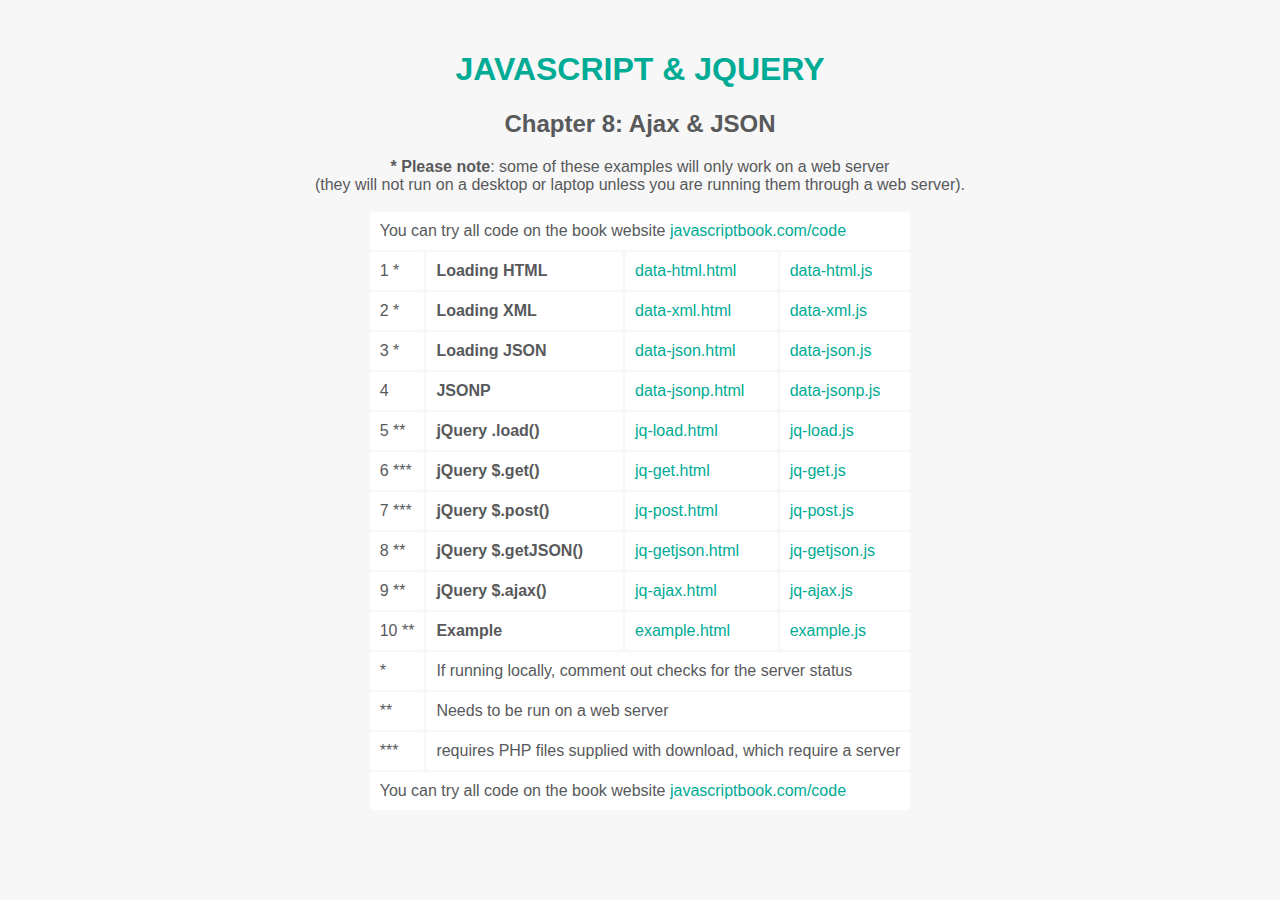
<file: javascript-and-jquery-book-code-0915/c08/index.html>
<!DOCTYPE html>
<html>
  <head>
    <title>JavaScript &amp; jQuery - Chapter 8: Ajax &amp; JSON</title>
    <link rel="stylesheet" type="text/css" href="../css/index.css" />
  </head>
  <body>
    <h1 id="header"><a href="../index.html">JavaScript &amp; jQuery</a></h1>
    <h2>Chapter 8: Ajax &amp; JSON</h2>
    <p><strong>* Please note</strong>: some of these examples will only work on a web server<br />(they will not run on a desktop or laptop unless you are running them through a web server).</p>
    <table>
      <tr><td colspan="4">You can try all code on the book website <a href="http://javascriptbook.com/code">javascriptbook.com/code</a></td></tr>
      <tr>
        <td>1 *</td>
        <td><strong>Loading HTML</strong></td>
        <td><a href="data-html.html">data-html.html</a></td>
        <td><a href="js/data-html.js">data-html.js</a></td>
      </tr>
      <tr>
        <td>2 *</td>
        <td><strong>Loading XML</strong></td>
        <td><a href="data-xml.html">data-xml.html</a></td>
        <td><a href="js/data-xml.js">data-xml.js</a></td>
      </tr>
      <tr>
        <td>3 *</td>
        <td><strong>Loading JSON</strong></td>
        <td><a href="data-json.html">data-json.html</a></td>
        <td><a href="js/data-json.js">data-json.js</a></td>
      </tr>
      <tr>
        <td>4</td>
        <td><strong>JSONP</strong></td>
        <td><a href="data-jsonp.html">data-jsonp.html</a></td>
        <td><a href="js/data-jsonp.js">data-jsonp.js</a></td>
      </tr>
      <tr>
        <td>5 **</td>
        <td><strong>jQuery .load()</strong></td>
        <td><a href="jq-load.html">jq-load.html</a></td>
        <td><a href="js/jq-load.js">jq-load.js</a></td>
      </tr>
      <tr>
        <td>6 ***</td>
        <td><strong>jQuery $.get()</strong></td>
        <td><a href="jq-get.html">jq-get.html</a></td>
        <td><a href="js/jq-get.js">jq-get.js</a></td>
      </tr>
      <tr>
        <td>7 ***</td>
        <td><strong>jQuery $.post()</strong></td>
        <td><a href="jq-post.html">jq-post.html</a></td>
        <td><a href="js/jq-post.js">jq-post.js</a></td>
      </tr>
      <tr>
        <td>8 **</td>
        <td><strong>jQuery $.getJSON()</strong></td>
        <td><a href="jq-getJSON.html">jq-getjson.html</a></td>
        <td><a href="js/jq-getJSON.js">jq-getjson.js</a></td>
      </tr>
      <tr>
        <td>9 **</td>
        <td><strong>jQuery $.ajax()</strong></td>
        <td><a href="jq-ajax.html">jq-ajax.html</a></td>
        <td><a href="js/jq-ajax.js">jq-ajax.js</a></td>
      </tr>
      <tr>
        <td>10 **</td>
        <td><strong>Example</strong></td>
        <td><a href="example.html">example.html</a></td>
        <td><a href="js/example.js">example.js</a></td>
      </tr>
      <tr><td>*</td><td colspan="3">If running locally, comment out checks for the server status</td></tr>
      <tr><td>**</td><td colspan="3">Needs to be run on a web server</td></tr>
      <tr><td>***</td><td colspan="3">requires PHP files supplied with download, which require a server</td></tr>
      <tr><td colspan="4">You can try all code on the book website <a href="http://javascriptbook.com/code">javascriptbook.com/code</a></td></tr>
    </table>
  </body>
</html>
</file>
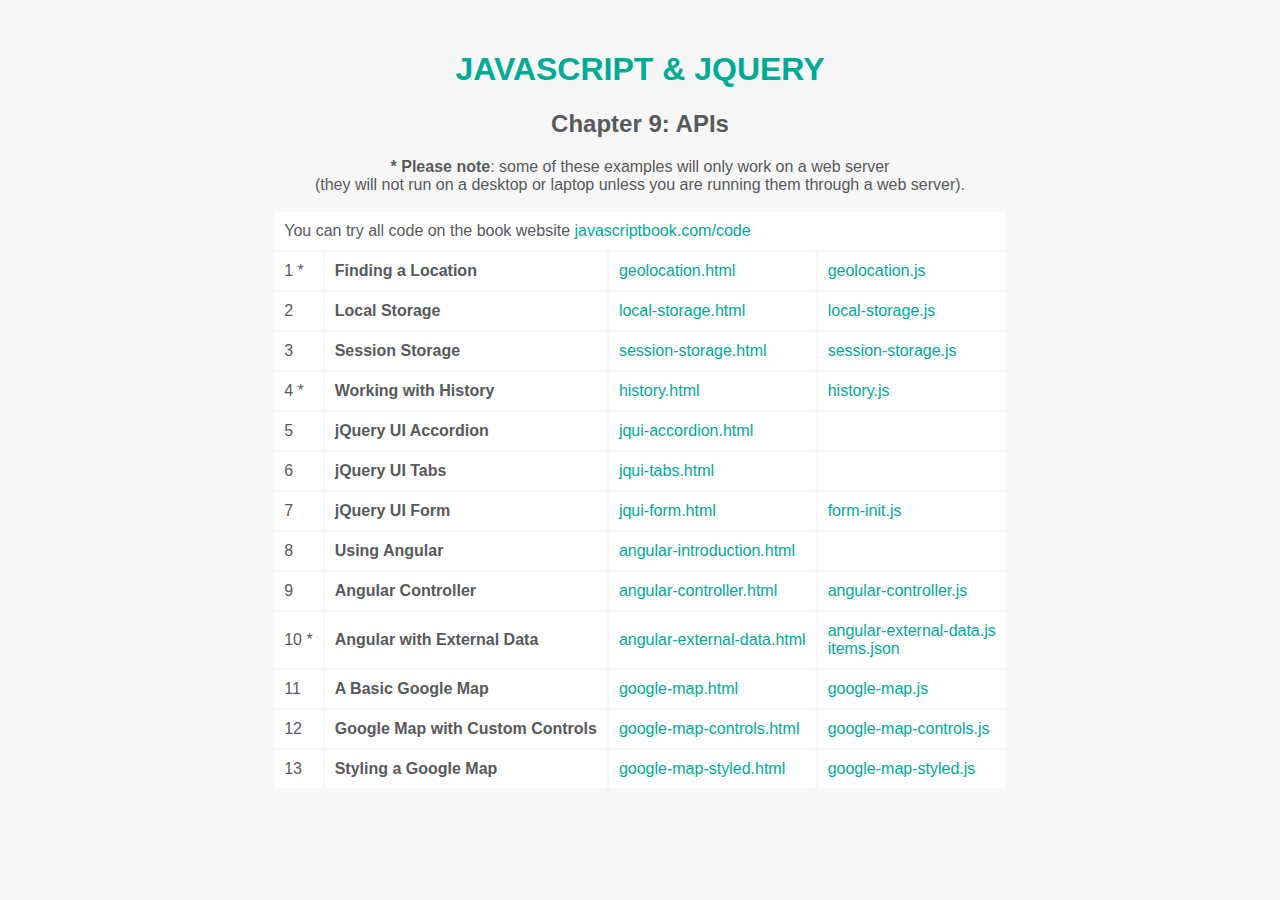
<file: javascript-and-jquery-book-code-0915/c09/index.html>
<!DOCTYPE html>
<html>
  <head>
    <title>JavaScript &amp; jQuery - Chapter 9: APIs</title>
    <link rel="stylesheet" href="../css/index.css" />
  </head>
  <body>
    <h1 id="header"><a href="../index.html">JavaScript &amp; jQuery</a></h1>
    <h2>Chapter 9: APIs</h2>
    <p><strong>* Please note</strong>: some of these examples will only work on a web server<br />(they will not run on a desktop or laptop unless you are running them through a web server).</p>
    <table>
      <tr><td colspan="4">You can try all code on the book website <a href="http://javascriptbook.com/code">javascriptbook.com/code</a></td></tr>
      <tr>
        <td>1 *</td>
        <td><strong>Finding a Location</strong></td>
        <td><a href="geolocation.html">geolocation.html</a></td>
        <td><a href="js/geolocation.js">geolocation.js</a></td>
      </tr>
      <tr>
        <td>2</td>
        <td><strong>Local Storage</strong></td>
        <td><a href="local-storage.html">local-storage.html</a></td>
        <td><a href="js/local-storage.js">local-storage.js</a></td>
      </tr>
      <tr>
        <td>3</td>
        <td><strong>Session Storage</strong></td>
        <td><a href="session-storage.html">session-storage.html</a></td>
        <td><a href="js/session-storage.js">session-storage.js</a></td>
      </tr>
      <tr>
        <td>4 *</td>
        <td><strong>Working with History</strong></td>
        <td><a href="history.html">history.html</a></td>
        <td><a href="js/history.js">history.js</a></td>
      </tr>
      <tr>
        <td>5</td>
        <td><strong>jQuery UI Accordion</strong></td>
        <td><a href="jqui-accordion.html">jqui-accordion.html</a></td>
        <td></td>
      </tr>
      <tr>
        <td>6</td>
        <td><strong>jQuery UI Tabs</strong></td>
        <td><a href="jqui-tabs.html">jqui-tabs.html</a></td>
        <td></td>
      </tr>
      <tr>
        <td>7</td>
        <td><strong>jQuery UI Form</strong></td>
        <td><a href="jqui-form.html">jqui-form.html</a></td>
        <td><a href="js/form-init.js">form-init.js</a></td>
      </tr>
      <tr>
        <td>8</td>
        <td><strong>Using Angular</strong></td>
        <td><a href="angular-introduction.html">angular-introduction.html</a></td>
        <td></td>
      </tr>
      <tr>
        <td>9</td>
        <td><strong>Angular Controller</strong></td>
        <td><a href="angular-controller.html">angular-controller.html</a></td>
        <td><a href="js/angular-controller.js">angular-controller.js</a></td>
      </tr>
      <tr>
        <td>10 *</td>
        <td><strong>Angular with External Data</strong></td>
        <td><a href="angular-external-data.html">angular-external-data.html</a></td>
        <td><a href="js/angular-external-data.js">angular-external-data.js</a><br />
            <a href="js/items.json">items.json</a></td>
      </tr>
      <tr>
        <td>11</td>
        <td><strong>A Basic Google Map</strong></td>
        <td><a href="google-map.html">google-map.html</a></td>
        <td><a href="js/google-map.js">google-map.js</a></td>
      </tr>
      <tr>
        <td>12</td>
        <td><strong>Google Map with Custom Controls</strong></td>
        <td><a href="google-map-controls.html">google-map-controls.html</a></td>
        <td><a href="js/google-map-controls.js">google-map-controls.js</a></td>
      </tr>
      <tr>
        <td>13</td>
        <td><strong>Styling a Google Map</strong></td>
        <td><a href="google-map-styled.html">google-map-styled.html</a></td>
        <td><a href="js/google-map-styled.js">google-map-styled.js</a></td>
      </tr>
    </table>
  </body>
</html>
</file>
<file: Html and Css/style.css>
*{
	-web-kit-box-sizing: border-box;
	-moz-box-sizing: border-box;
	-ms-box-sizing: border-box;
	-box-sizing: border-box;
}

.app{
	display: -webkit-flex;
	display: flex;
}

.title{
	background-color: #33bebe;
	max-width: 1100px;
}

.description {
	max-width: 700px;
	margin-left: 20px;
}

.image {
	max-width: 400px;
}
</file>
<file: javascript-and-jquery-book-code-0915/css/index.css>
/* CSS for Index Page */

body {
  font-family: Gotham, Helvetica, Arial, sans-serif;
  color: #58595B;
  margin: 0px auto;
  padding: 30px;
  background: #f7f7f7;
  text-align: center;}

h1 {
   text-transform: uppercase;}

h3 {
    color: #00ab95;}

a {
  color: #00ab95;
  text-decoration: none;}

a:hover {
  color: #ed6c7b;}

table {
  padding: 0px;
  margin-left:auto; 
  margin-right:auto;}

td {
  border-radius: 3px;
  background-color: #fff;
  padding: 10px;
  margin-bottom: 3px;
  text-align: left;}

.blank {
  background: #f7f7f7;}
</file>
<file: portfolio/framework/css/main.css>
/** {
    border: 1px solid red !important;
}*/

* {
    -webkit-box-sizing: border-box;
    -moz-box-sizing: border-box;
    -ms-box-sizing: border-box;
    box-sizing: border-box;
}

* {
  font-family: 'Lato', sans-serif;
}

@media only screen and (max-width: 400px) {
  p {
    background-color: blue;
  }
}

@media only screen and (max-width:400px) {
  body {
    background-color: red;
  }
}

@media only screen and (min-width: 401px) and (max-width:599px) {
  body {
    background-color: green;
  }
}

@media only screen and (mix-width:600px) {
  body{
    background-color:blue;
  }
}

.grid {
    margin: 0 auto;
    max-width: 1200px;
    width: 100%;
}

.row {
    width: 100%;
    display: flex;
    flex-wrap: wrap;
}

.col-1 {
    width: 8.33%;
}

.col-2 {
    width: 16.66%;
}

.col-3 {
    width: 25%;
}

.col-4 {
    width: 33.33%;
}

.col-5 {
    width: 41.66%;
}

.col-6 {
    width: 50%;
}

.col-7 {
    width: 58.33%;
}

.col-8 {
    width: 66.66%;
}

.col-9 {
    width: 75%;
}

.col-10 {
    width: 83.33%;
}

.col-11 {
    width: 91.66%;
}

.col-12 {
    width: 100%;
}

#logo {
  width: 100px;
  height: 100px;
}

h3,h1{
    text-align: right;
    margin: 0px;
}
h2{
  margin: 10px;
}
#work{
  width: 100%;
  height: 100%;
}
</file>
